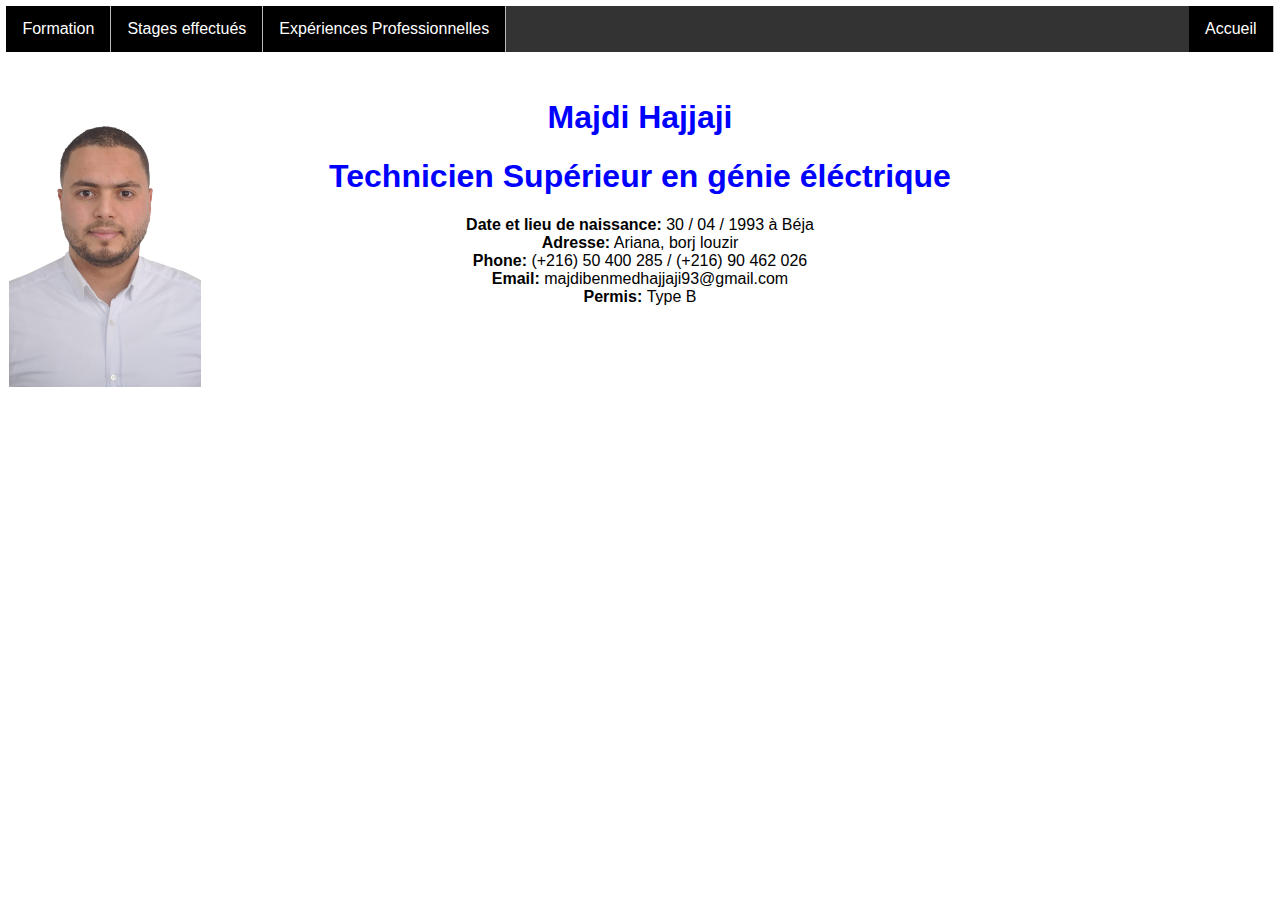
<file: pag/accueil.HTML>
<!DOCTYPE html>
<html lang="en">
  <head>
    <link rel="stylesheet" href="../style/style.css" />
  </head>
  <body>
    <ul>
      <li><a href="formation.html">Formation</a></li>
      <li><a href="Stages effectués.html">Stages effectués</a></li>
      <li>
        <a href="Expériences Professionnelles.html"
          >Expériences Professionnelles</a
        >
      </li>
      <li style="float: right">
        <a class="active" href="Coordonnées.html">Accueil</a>
      </li>
    </ul>
    <div id="image">
      <img src="../image/photo identité.jpg" />
    </div>
    <div id="dip">
      <h1>Majdi Hajjaji</h1>
      <h1>Technicien Supérieur en génie éléctrique</h1>
    </div>
    <p>
      <b>Date et lieu de naissance:</b> 30 / 04 / 1993 à Béja
      <br />
      <b>Adresse:</b> Ariana, borj louzir
      <br />
      <b>Phone: </b>(+216) 50 400 285 / (+216) 90 462 026
      <br />
      <b>Email:</b> majdibenmedhajjaji93@gmail.com
      <br />
      <b>Permis: </b> Type B
      <br />
    </p>
  </body>
</html>
</file>
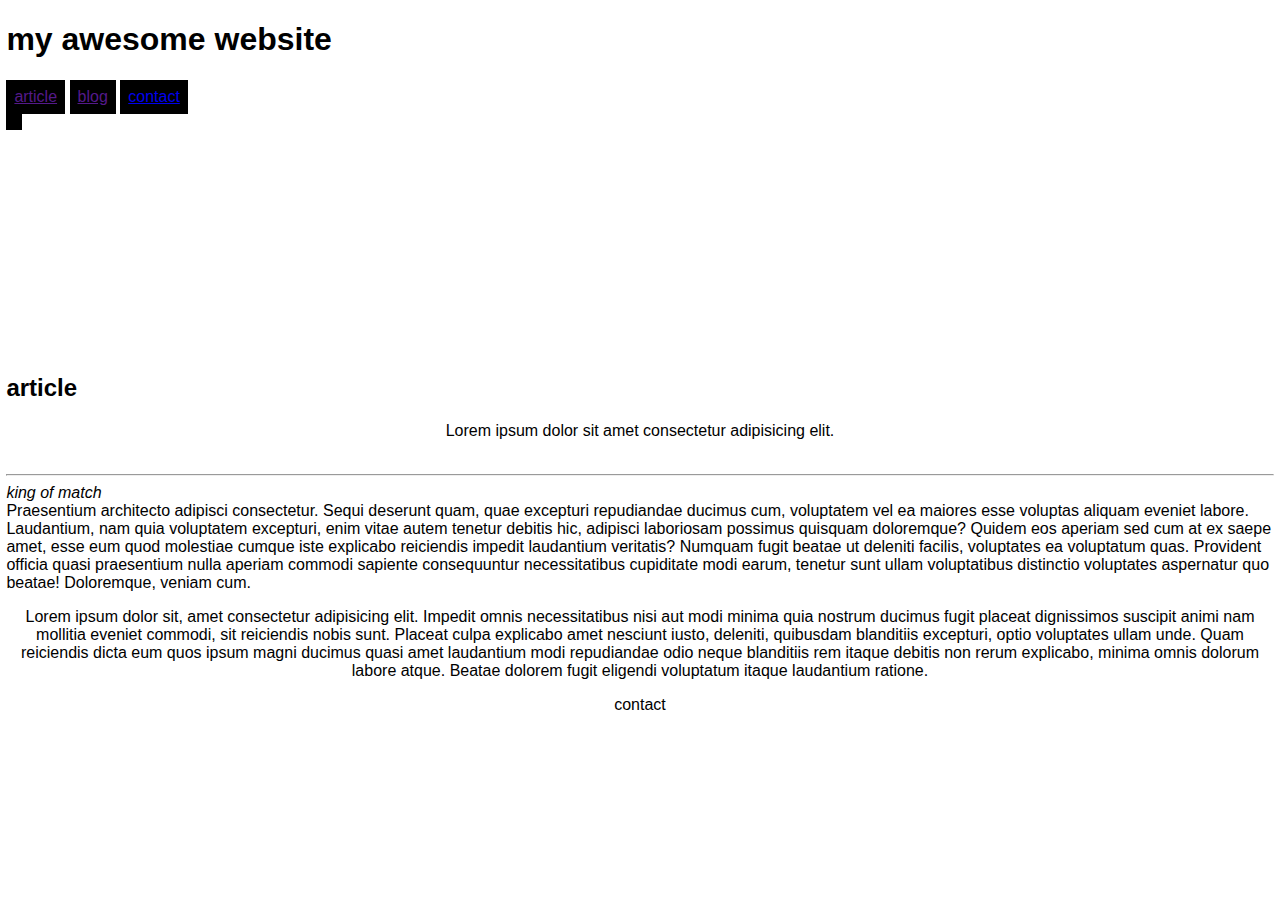
<file: pag/contact.html>
<!DOCTYPE html>
<html lang="en">
  <head>
    <meta charset="UTF-8" />
    <meta http-equiv="X-UA-Compatible" content="IE=edge" />
    <meta name="viewport" content="width=device-width, initial-scale=1.0" />
    <link rel="stylesheet" href="../style/style.css">
    <title>Document</title>
  </head>
  <body>
    <div id="first-div">
      <h1>my awesome website</h1>
    <a href="">article</a>
    <a href="">blog</a>
    <a href="#contact">contact</a>
    </div>
    <div><a href="show more"></a></div>
    <h2>article</h2>
    <p>
      Lorem ipsum dolor sit amet consectetur adipisicing elit. <br>
      <br>
      <hr>
      <address> king of match</address> Praesentium
      architecto adipisci consectetur. Sequi deserunt quam, quae excepturi
      repudiandae ducimus cum, voluptatem vel ea maiores esse voluptas aliquam
      eveniet labore. Laudantium, nam quia voluptatem excepturi, enim vitae
      autem tenetur debitis hic, adipisci laboriosam possimus quisquam
      doloremque? Quidem eos aperiam sed cum at ex saepe amet, esse eum quod
      molestiae cumque iste explicabo reiciendis impedit laudantium veritatis?
      Numquam fugit beatae ut deleniti facilis, voluptates ea voluptatum quas.
      Provident officia quasi praesentium nulla aperiam commodi sapiente
      consequuntur necessitatibus cupiditate modi earum, tenetur sunt ullam
      voluptatibus distinctio voluptates aspernatur quo beatae! Doloremque,
      veniam cum.
    </p>

    <p class="paragraph">
      Lorem ipsum dolor sit, amet consectetur adipisicing elit. Impedit omnis
      necessitatibus nisi aut modi minima quia nostrum ducimus fugit placeat
      dignissimos suscipit animi nam mollitia eveniet commodi, sit reiciendis
      nobis sunt. Placeat culpa explicabo amet nesciunt iusto, deleniti,
      quibusdam blanditiis excepturi, optio voluptates ullam unde. Quam
      reiciendis dicta eum quos ipsum magni ducimus quasi amet laudantium modi
      repudiandae odio neque blanditiis rem itaque debitis non rerum explicabo,
      minima omnis dolorum labore atque. Beatae dolorem fugit eligendi
      voluptatum itaque laudantium ratione.
    </p>
    <p class="paragraph>
      Lorem ipsum dolor sit, amet consectetur adipisicing elit. Impedit omnis
      necessitatibus nisi aut modi minima quia nostrum ducimus fugit placeat
      dignissimos suscipit animi nam mollitia eveniet commodi, sit reiciendis
      nobis sunt. Placeat culpa explicabo amet nesciunt iusto, deleniti,
      quibusdam blanditiis excepturi, optio voluptates ullam unde. Quam
      reiciendis dicta eum quos ipsum magni ducimus quasi amet laudantium modi
      repudiandae odio neque blanditiis rem itaque debitis non rerum explicabo,
      minima omnis dolorum labore atque. Beatae dolorem fugit eligendi
      voluptatum itaque laudantium ratione.
    </p>
    <p>
      Lorem ipsum dolor sit, amet consectetur adipisicing elit. Impedit omnis
      necessitatibus nisi aut modi minima quia nostrum ducimus fugit placeat
      dignissimos suscipit animi nam mollitia eveniet commodi, sit reiciendis
      nobis sunt. Placeat culpa explicabo amet nesciunt iusto, deleniti,
      quibusdam blanditiis excepturi, optio voluptates ullam unde. Quam
      reiciendis dicta eum quos ipsum magni ducimus quasi amet laudantium modi
      repudiandae odio neque blanditiis rem itaque debitis non rerum explicabo,
      minima omnis dolorum labore atque. Beatae dolorem fugit eligendi
      voluptatum itaque laudantium ratione.
    </p>
    <p>
      Lorem ipsum dolor sit, amet consectetur adipisicing elit. Impedit omnis
      necessitatibus nisi aut modi minima quia nostrum ducimus fugit placeat
      dignissimos suscipit animi nam mollitia eveniet commodi, sit reiciendis
      nobis sunt. Placeat culpa explicabo amet nesciunt iusto, deleniti,
      quibusdam blanditiis excepturi, optio voluptates ullam unde. Quam
      reiciendis dicta eum quos ipsum magni ducimus quasi amet laudantium modi
      repudiandae odio neque blanditiis rem itaque debitis non rerum explicabo,
      minima omnis dolorum labore atque. Beatae dolorem fugit eligendi
      voluptatum itaque laudantium ratione.
    </p>
    <p>
      Lorem ipsum dolor sit, amet consectetur adipisicing elit. Impedit omnis
      necessitatibus nisi aut modi minima quia nostrum ducimus fugit placeat
      dignissimos suscipit animi nam mollitia eveniet commodi, sit reiciendis
      nobis sunt. Placeat culpa explicabo amet nesciunt iusto, deleniti,
      quibusdam blanditiis excepturi, optio voluptates ullam unde. Quam
      reiciendis dicta eum quos ipsum magni ducimus quasi amet laudantium modi
      repudiandae odio neque blanditiis rem itaque debitis non rerum explicabo,
      minima omnis dolorum labore atque. Beatae dolorem fugit eligendi
      voluptatum itaque laudantium ratione.
    </p>
    <p>
      Lorem ipsum dolor sit, amet consectetur adipisicing elit. Impedit omnis
      necessitatibus nisi aut modi minima quia nostrum ducimus fugit placeat
      dignissimos suscipit animi nam mollitia eveniet commodi, sit reiciendis
      nobis sunt. Placeat culpa explicabo amet nesciunt iusto, deleniti,
      quibusdam blanditiis excepturi, optio voluptates ullam unde. Quam
      reiciendis dicta eum quos ipsum magni ducimus quasi amet laudantium modi
      repudiandae odio neque blanditiis rem itaque debitis non rerum explicabo,
      minima omnis dolorum labore atque. Beatae dolorem fugit eligendi
      voluptatum itaque laudantium ratione.
    </p>
    <p>
      Lorem ipsum dolor sit, amet consectetur adipisicing elit. Impedit omnis
      necessitatibus nisi aut modi minima quia nostrum ducimus fugit placeat
      dignissimos suscipit animi nam mollitia eveniet commodi, sit reiciendis
      nobis sunt. Placeat culpa explicabo amet nesciunt iusto, deleniti,
      quibusdam blanditiis excepturi, optio voluptates ullam unde. Quam
      reiciendis dicta eum quos ipsum magni ducimus quasi amet laudantium modi
      repudiandae odio neque blanditiis rem itaque debitis non rerum explicabo,
      minima omnis dolorum labore atque. Beatae dolorem fugit eligendi
      voluptatum itaque laudantium ratione.
    </p>
    <p>
      Lorem ipsum dolor sit, amet consectetur adipisicing elit. Impedit omnis
      necessitatibus nisi aut modi minima quia nostrum ducimus fugit placeat
      dignissimos suscipit animi nam mollitia eveniet commodi, sit reiciendis
      nobis sunt. Placeat culpa explicabo amet nesciunt iusto, deleniti,
      quibusdam blanditiis excepturi, optio voluptates ullam unde. Quam
      reiciendis dicta eum quos ipsum magni ducimus quasi amet laudantium modi
      repudiandae odio neque blanditiis rem itaque debitis non rerum explicabo,
      minima omnis dolorum labore atque. Beatae dolorem fugit eligendi
      voluptatum itaque laudantium ratione.
    </p>
    <p>
      Lorem ipsum dolor sit, amet consectetur adipisicing elit. Impedit omnis
      necessitatibus nisi aut modi minima quia nostrum ducimus fugit placeat
      dignissimos suscipit animi nam mollitia eveniet commodi, sit reiciendis
      nobis sunt. Placeat culpa explicabo amet nesciunt iusto, deleniti,
      quibusdam blanditiis excepturi, optio voluptates ullam unde. Quam
      reiciendis dicta eum quos ipsum magni ducimus quasi amet laudantium modi
      repudiandae odio neque blanditiis rem itaque debitis non rerum explicabo,
      minima omnis dolorum labore atque. Beatae dolorem fugit eligendi
      voluptatum itaque laudantium ratione.
    </p>
    <p>
      Lorem ipsum dolor sit, amet consectetur adipisicing elit. Impedit omnis
      necessitatibus nisi aut modi minima quia nostrum ducimus fugit placeat
      dignissimos suscipit animi nam mollitia eveniet commodi, sit reiciendis
      nobis sunt. Placeat culpa explicabo amet nesciunt iusto, deleniti,
      quibusdam blanditiis excepturi, optio voluptates ullam unde. Quam
      reiciendis dicta eum quos ipsum magni ducimus quasi amet laudantium modi
      repudiandae odio neque blanditiis rem itaque debitis non rerum explicabo,
      minima omnis dolorum labore atque. Beatae dolorem fugit eligendi
      voluptatum itaque laudantium ratione.
    </p>
    <p>
      Lorem ipsum dolor sit, amet consectetur adipisicing elit. Impedit omnis
      necessitatibus nisi aut modi minima quia nostrum ducimus fugit placeat
      dignissimos suscipit animi nam mollitia eveniet commodi, sit reiciendis
      nobis sunt. Placeat culpa explicabo amet nesciunt iusto, deleniti,
      quibusdam blanditiis excepturi, optio voluptates ullam unde. Quam
      reiciendis dicta eum quos ipsum magni ducimus quasi amet laudantium modi
      repudiandae odio neque blanditiis rem itaque debitis non rerum explicabo,
      minima omnis dolorum labore atque. Beatae dolorem fugit eligendi
      voluptatum itaque laudantium ratione.
    </p>
    <p>
      Lorem ipsum dolor sit, amet consectetur adipisicing elit. Impedit omnis
      necessitatibus nisi aut modi minima quia nostrum ducimus fugit placeat
      dignissimos suscipit animi nam mollitia eveniet commodi, sit reiciendis
      nobis sunt. Placeat culpa explicabo amet nesciunt iusto, deleniti,
      quibusdam blanditiis excepturi, optio voluptates ullam unde. Quam
      reiciendis dicta eum quos ipsum magni ducimus quasi amet laudantium modi
      repudiandae odio neque blanditiis rem itaque debitis non rerum explicabo,
      minima omnis dolorum labore atque. Beatae dolorem fugit eligendi
      voluptatum itaque laudantium ratione.
    </p>
    <p>
      Lorem ipsum dolor sit, amet consectetur adipisicing elit. Impedit omnis
      necessitatibus nisi aut modi minima quia nostrum ducimus fugit placeat
      dignissimos suscipit animi nam mollitia eveniet commodi, sit reiciendis
      nobis sunt. Placeat culpa explicabo amet nesciunt iusto, deleniti,
      quibusdam blanditiis excepturi, optio voluptates ullam unde. Quam
      reiciendis dicta eum quos ipsum magni ducimus quasi amet laudantium modi
      repudiandae odio neque blanditiis rem itaque debitis non rerum explicabo,
      minima omnis dolorum labore atque. Beatae dolorem fugit eligendi
      voluptatum itaque laudantium ratione.
    </p>
    <h3 id="contact">contact</h3>
  </body>
</html>
</file>
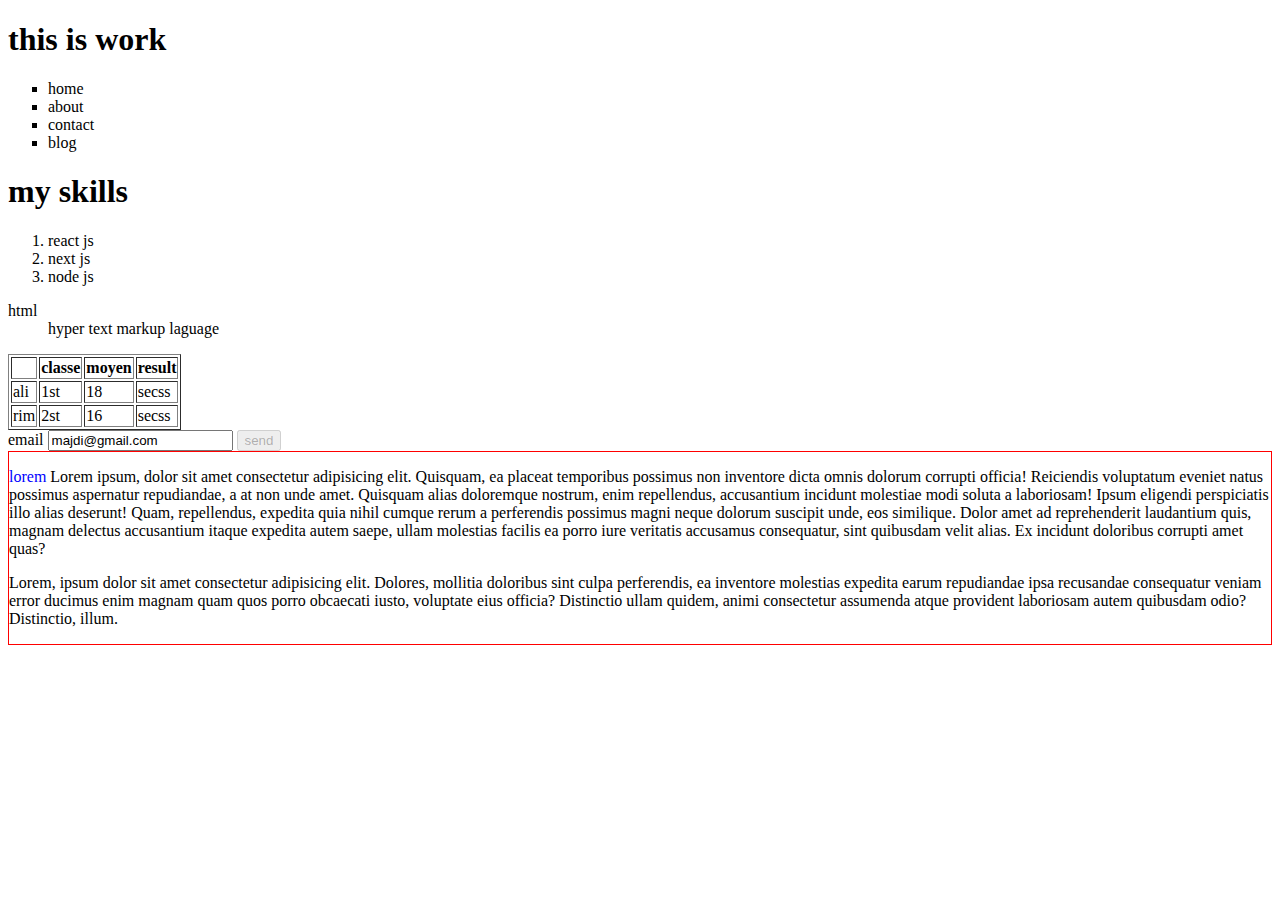
<file: pag/contact2.html>
<!DOCTYPE html>
<html lang="en">
  <head>
    <meta charset="UTF-8" />
    <meta http-equiv="X-UA-Compatible" content="IE=edge" />
    <meta name="viewport" content="width=device-width, initial-scale=1.0" />
    <title>Document</title>
  </head>
  <body>
    <h1>this is work</h1>
    <nav>
      <ul type="square">
        <li>home</li>
        <li>about</li>
        <li>contact</li>
        <li>blog</li>
      </ul>
    </nav>
    <main>
      <section>
        <h1>my skills</h1>
        <ol>
          <li>react js</li>
          <li>next js</li>
          <li>node js</li>
        </ol>
        <dl>
          <dt>html</dt>
          <dd>hyper text markup laguage</dd>
        </dl>
      </section>
      <section>
        <article>
          <table border="1|0">
            <tr>
              <th></th>
              <th>classe</th>
              <th>moyen</th>
              <th>result</th>
            </tr>
            <tr>
              <td>ali</td>
              <td>1st</td>
              <td>18</td>
              <td>secss</td>
            </tr>
            <tr>
              <td>rim</td>
              <td>2st</td>
              <td>16</td>
              <td>secss</td>
            </tr>
          </table>
        </article>
        <article></article>
        <article></article>
      </section>
      <section>
        <form>
          <label>email</label>
          <input type="email" id="user-email" value="majdi@gmail.com" />
          <button disabled>send</button>
          <div style="border: 1px red solid">
            <p>
              <span style="color: blue">lorem</span>
              Lorem ipsum, dolor sit amet consectetur adipisicing elit.
              Quisquam, ea placeat temporibus possimus non inventore dicta omnis
              dolorum corrupti officia! Reiciendis voluptatum eveniet natus
              possimus aspernatur repudiandae, a at non unde amet. Quisquam
              alias doloremque nostrum, enim repellendus, accusantium incidunt
              molestiae modi soluta a laboriosam! Ipsum eligendi perspiciatis
              illo alias deserunt! Quam, repellendus, expedita quia nihil cumque
              rerum a perferendis possimus magni neque dolorum suscipit unde,
              eos similique. Dolor amet ad reprehenderit laudantium quis, magnam
              delectus accusantium itaque expedita autem saepe, ullam molestias
              facilis ea porro iure veritatis accusamus consequatur, sint
              quibusdam velit alias. Ex incidunt doloribus corrupti amet quas?
            </p>
            <p>
              Lorem, ipsum dolor sit amet consectetur adipisicing elit. Dolores,
              mollitia doloribus sint culpa perferendis, ea inventore molestias
              expedita earum repudiandae ipsa recusandae consequatur veniam
              error ducimus enim magnam quam quos porro obcaecati iusto,
              voluptate eius officia? Distinctio ullam quidem, animi consectetur
              assumenda atque provident laboriosam autem quibusdam odio?
              Distinctio, illum.
            </p>
          </div>
        </form>
      </section>
    </main>
  </body>
</html>
</file>
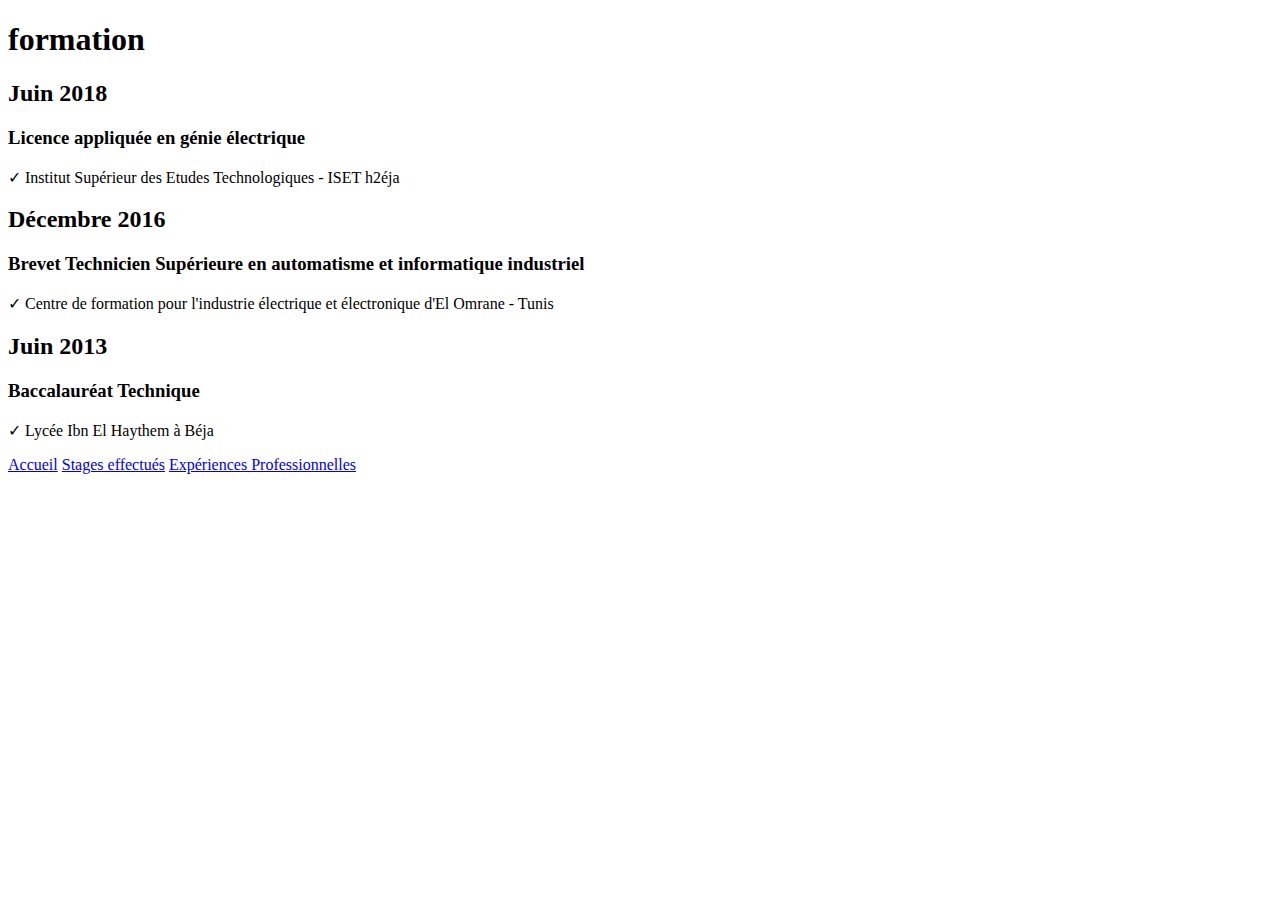
<file: pag/formation.html>
<!DOCTYPE html>
<html lang="en">
  <head>
    <meta charset="UTF-8" />
    <meta http-equiv="X-UA-Compatible" content="IE=edge" />
    <meta name="viewport" content="width=device-width, initial-scale=1.0" />
    <title>hello</title>
    
  </head>
  <body>
    <h1>formation</h1>
    <h2>Juin 2018</h2>
    <h3>Licence appliquée en génie électrique</h3>
    <p>✓ Institut Supérieur des Etudes Technologiques - ISET h2éja</p>
    <h2>Décembre 2016<h2>
    <h3>
      Brevet Technicien Supérieure en automatisme et informatique industriel
    </h3>
    <p>
      ✓ Centre de formation pour l'industrie électrique et électronique d'El
      Omrane - Tunis
    </p>
    <h2>Juin 2013<h2>
    <h3>Baccalauréat Technique</h3>
    <p>✓ Lycée Ibn El Haythem à Béja</p>
  </body>
  <a href="Coordonnées.html">Accueil</a>
  <a href="Stages effectués.html">Stages effectués</a>
  <a href="Expériences Professionnelles.html">Expériences Professionnelles</a>
</html>
</file>
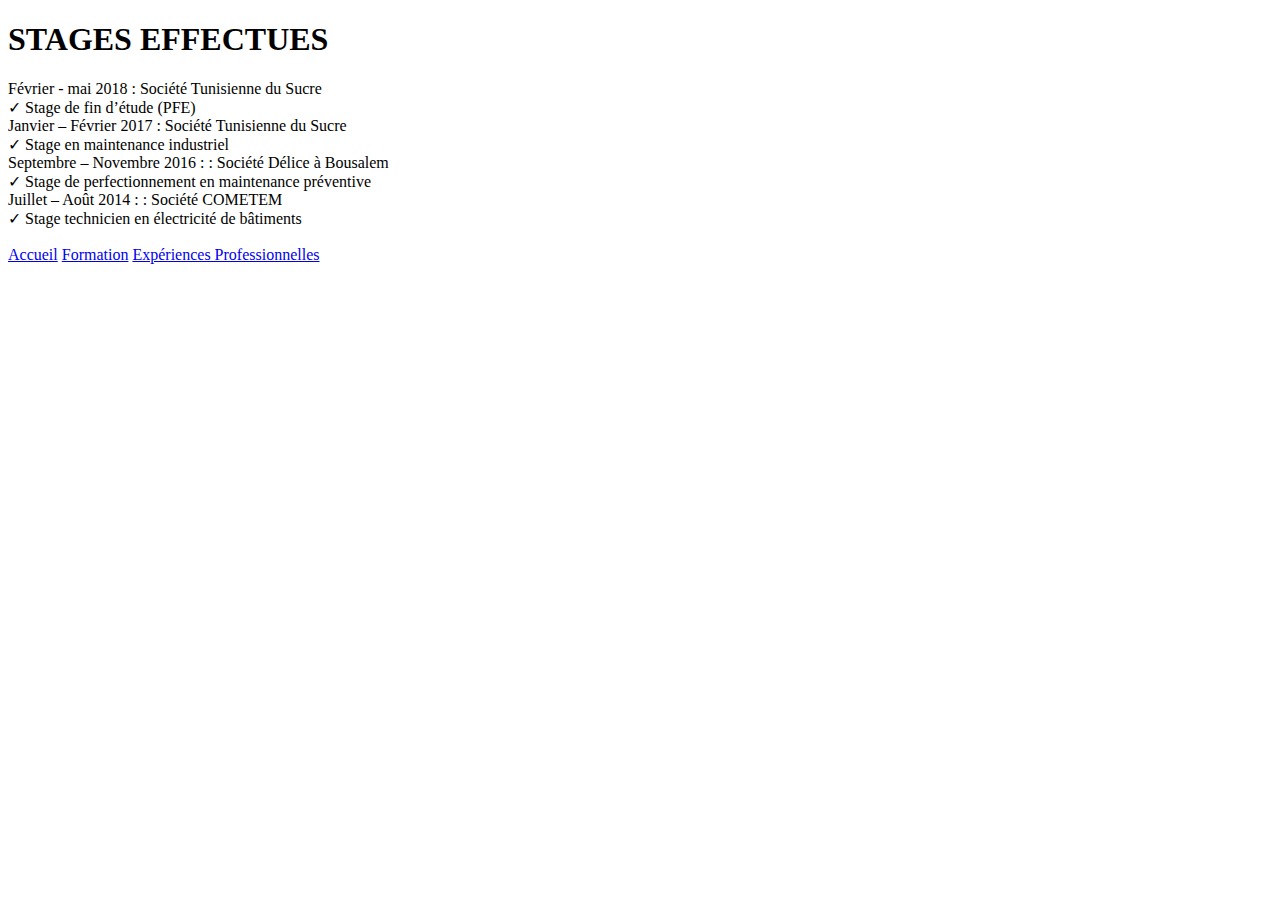
<file: pag/Stages effectués.html>
<!DOCTYPE html>
<html lang="en">
  <head>
    <meta charset="UTF-8" />
    <meta http-equiv="X-UA-Compatible" content="IE=edge" />
    <meta name="viewport" content="width=device-width, initial-scale=1.0" />
    <title>Document</title>
  </head>
  <body>
    <h1>STAGES EFFECTUES</h1>
    Février - mai 2018 : Société Tunisienne du Sucre <br />
    ✓ Stage de fin d’étude (PFE)<br />
    Janvier – Février 2017 : Société Tunisienne du Sucre <br />
    ✓ Stage en maintenance industriel<br />
    Septembre – Novembre 2016 : : Société Délice à Bousalem <br />
    ✓ Stage de perfectionnement en maintenance préventive<br />
    Juillet – Août 2014 : : Société COMETEM <br />
    ✓ Stage technicien en électricité de bâtiments<br />
    <br />
  </body>
  <a href="Coordonnées.html">Accueil</a>
  <a href="formation.html">Formation</a>
  <a href="Expériences Professionnelles.html">Expériences Professionnelles</a>
</html>
</file>
<file: style/style.css>
body {
  /*width:1050px; /* base de test et de mesures */
  margin: 0.5%;
  /* 12px/16px 12px/1050px*/
  font-family: "Roboto", sans-serif;
  /* font-size : 16px;/* pour test ==> défini dans chaque media query */
}
img {
  width: 12em;
  border: 3px solid white;
  padding-right: 90%;
  padding-top: -50em;
}
li {
  float: left;
  display: inline;
  border-right: 1px solid #bbb;
}

a {
  display: inline-block;
  padding: 8px;
  background-color: black;
}
#dip {
  color: blue;
  text-align: center;
  margin-top: -25%;
}

ul {
  list-style-type: none;
  margin: 0;
  padding: 0;
  overflow: hidden;
  background-color: #333;
}
li a {
  display: inline-block;
  color: white;
  text-align: center;
  padding: 14px 16px;
  text-decoration: none;
}
li a:hover {
  background-color: #2a2ca5;
}

h2 {
  margin-top: 10em;
}
p {
  text-align: center;
}
</file>
